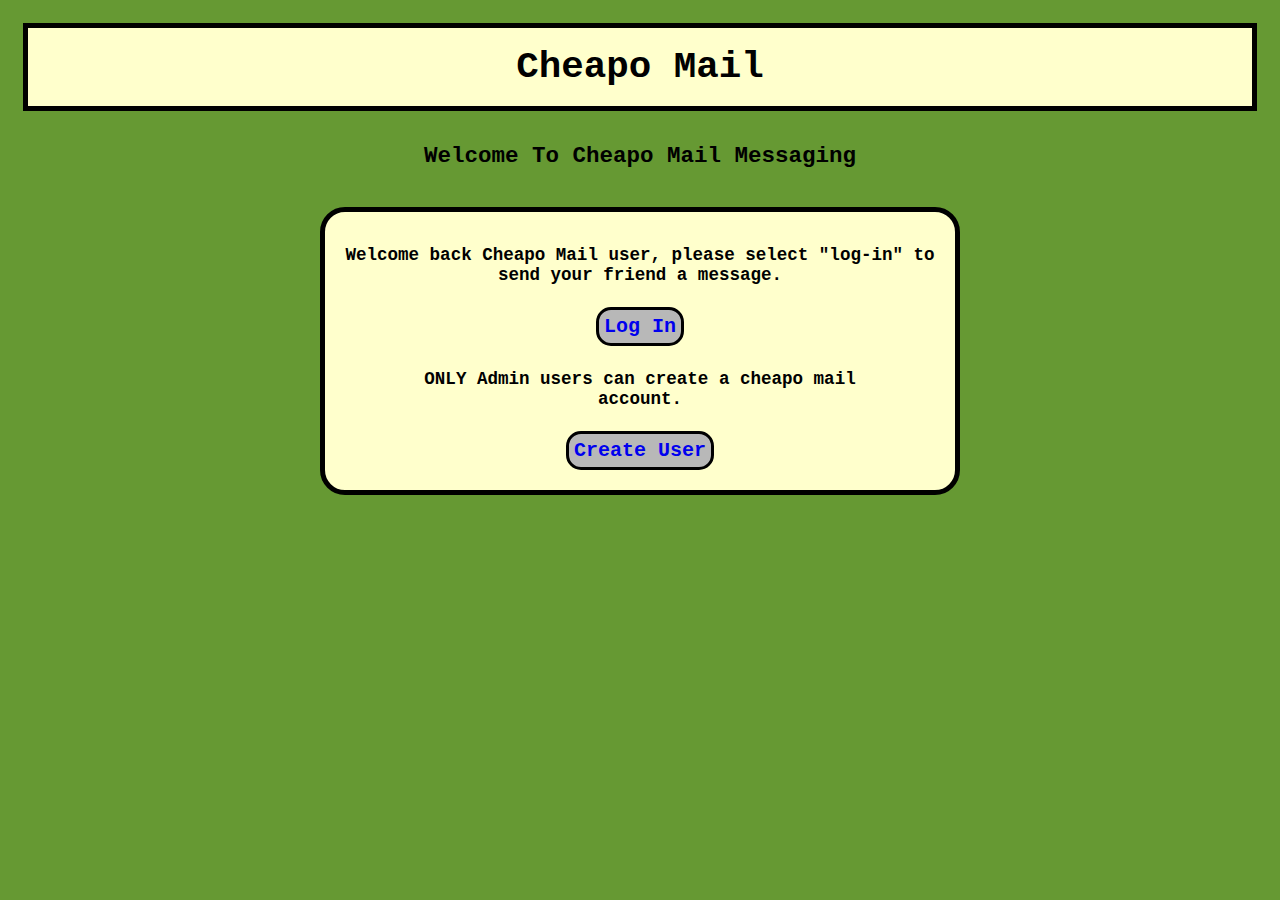
<file: index.html>
<html>
	<head>
		<title> Cheapo Mail - Index</title>
		<script src="cheapoMail.js" type="java/script"></script>
		<link rel= "stylesheet" href="cheapoMail.css" type="text/css">
	</head>
	
	<body>
	
	<div class="header">
               <h2> Cheapo Mail </h2>
    </div><br/><br />
			
		<h2>Welcome To Cheapo Mail Messaging</h2>
		<div id="lSide"></div>
		
		<div class ="isBody">
			<h3>
				Welcome back Cheapo Mail user, please select "log-in" to <br>
				send your friend a message.
			</h3>
			<div class="button_holder">
			<a href="userLogin.html" class="linker">Log In</a>
		
			</div>
			<h3>
				ONLY Admin users can create a cheapo mail <br> 
				account.<br>
			</h3>
			<div class="button_holder">
			<a href="register.html" class="linker">Create User</a>
			</div>
		</div>
		
	</body>
</html>
</file>
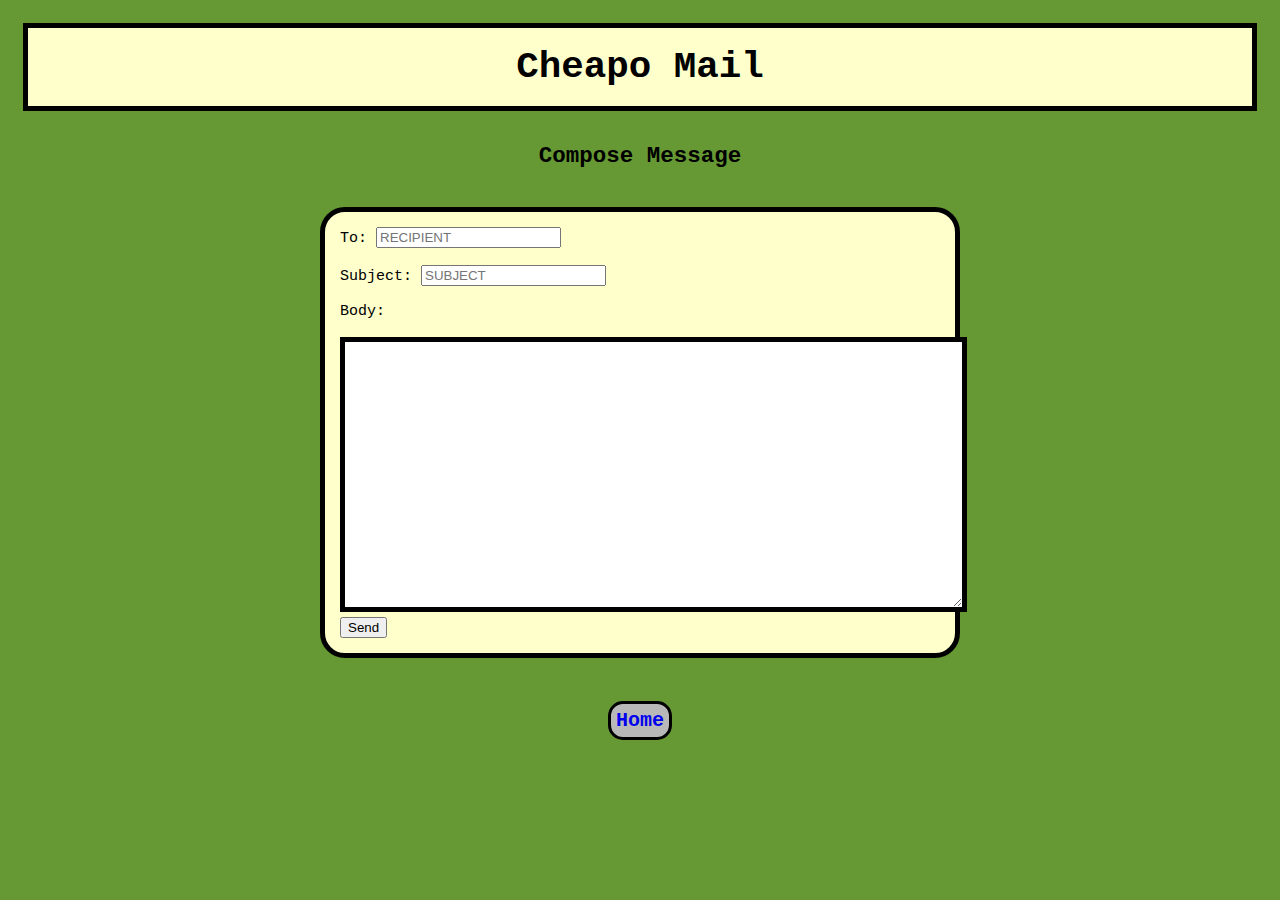
<file: message.html>
<!DOCTYPE HTML>
<html>
	<head>
		<title> Cheapo Mail Messaging Option</title>
		<link rel= "stylesheet" href="cheapoMail.css" type="text/css">
	</head>
	
	<body>
	<div class="header">
               <h2> Cheapo Mail </h2>
    </div><br/><br />

	
	
	
	
	
	<h2>Compose Message </h2>
	
		<form class="isBody" method="post" action="http://localhost/message.php">
		
			<label>To:</label>
			<input name='to' placeholder="RECIPIENT" class="test" type="text" id='recip'  /><br><br>
			
			<label>Subject:</label>
			<input name='title' placeholder="SUBJECT" class="test" type="text" id='title'  /><br><br>
			
			<label>Body:</label><br><br>
			<textarea name='message' id='isMessage'  rows="15" cols="70" class='test'></textarea> 
			
			
			<input id='user_ID' type='hidden' name='user_ID'/>
			<input id="createuser"value="Send" type="submit"/>
		
		</form>
		<h2><a href="Home.html" class="linker">Home</a>
	</body>
	
</html>
</file>
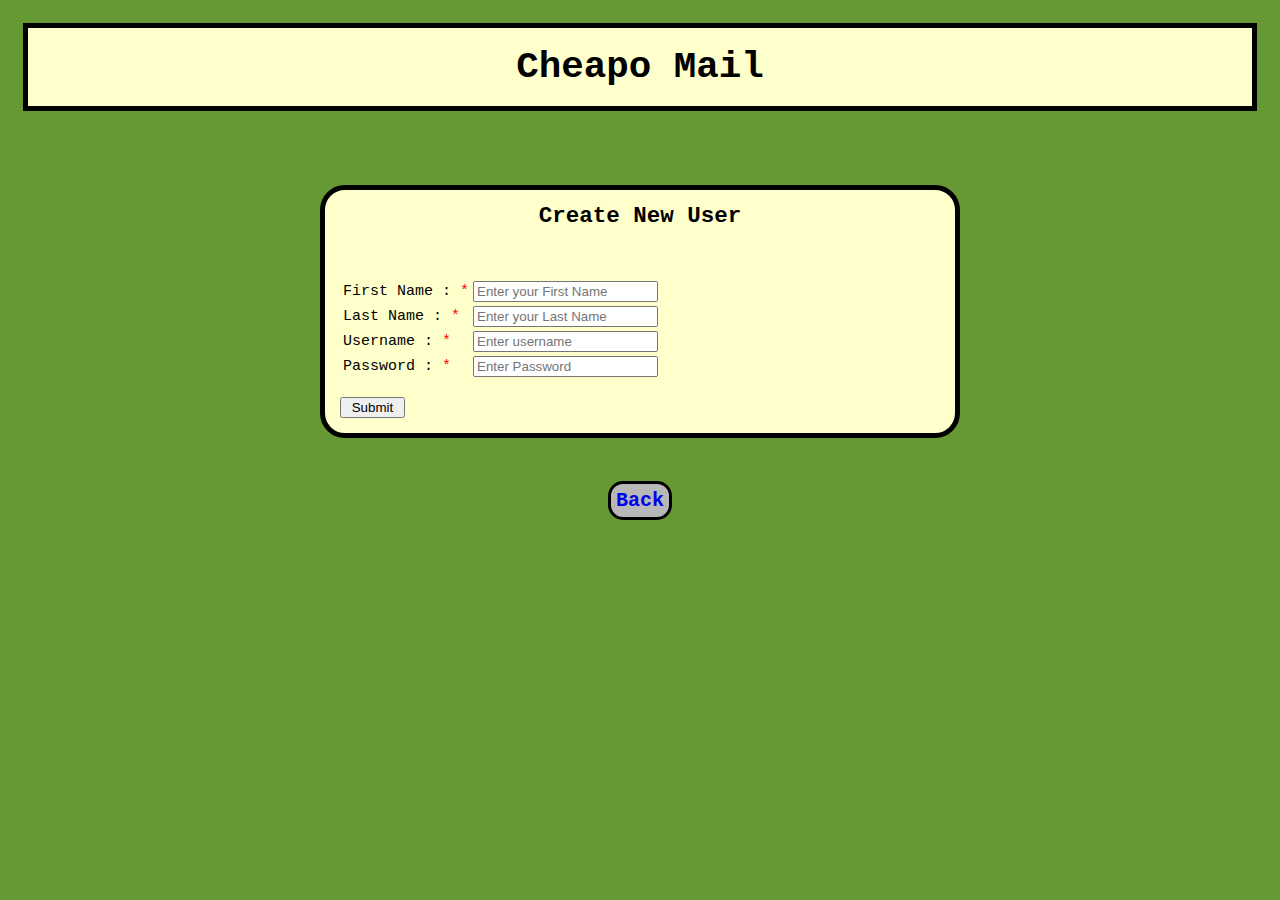
<file: register.html>
<!DOCTYPE html>
<html>

<head>

  <title>Create User</title>

    <link rel="stylesheet" href="cheapoMail.css" type="text/css" />
	

</head>

<body>
	<div class="header">
               <h2> Cheapo Mail </h2>
    </div><br/><br />
<div class="content" id="plcevalue"> 
    
<form class="isBody" action='http://localhost/register.php' method='post'>
    <h2>Create New User</h2>
	<table>
			<tr>
				<td>First Name :  <span class="star">*</span></td>
				<td><input placeholder="Enter your First Name" type="text" name = "fn"  id="fn"  /></td>
			</tr>
			<br/>
			<tr>
				<td>Last Name :  <span class="star">*</span></td>
				<td><input  placeholder="Enter your Last Name" type="text" name = "ln"  id="ln"  /></td>
			</tr>
			<br/>
			<tr>
				<td>Username :   <span class="star">*</span></td>
				<td><input  placeholder="Enter username"  type="text" name = "un"  id="un"  /></td>
			</tr>
			<br/>		
			<tr> 
				<td>Password :    <span class="star">*</span></td>
				<td><input  placeholder="Enter Password"  type="password" name= "pw" id="pw"  /></td>
			</tr>
		    
		</table>
				<br/>
			<input id= "sub" type="Submit" value=" Submit "/>
</form>

</div>

</div> <h2><a href="index.html" class="linker">Back</a>

</body>

</html>
</file>
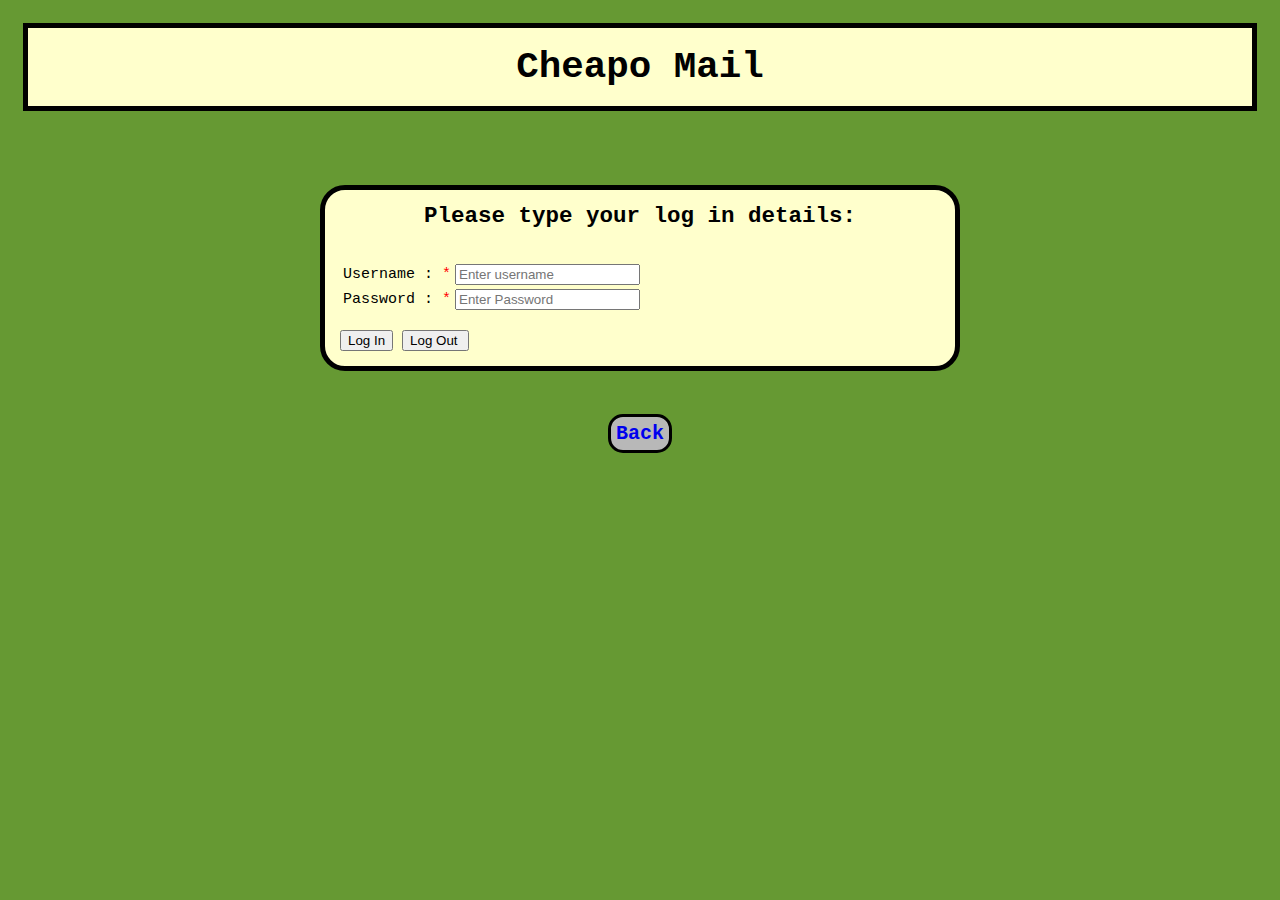
<file: userLogin.html>
<!DOCTYPE html>
<html>

<head>

  <meta charset="UTF-8">

  <title>User Login</title>

    <link rel="stylesheet" href="cheapoMail.css" type="text/css" />

</head>

<body>
	<div class="header">
               <h2> Cheapo Mail </h2>
            </div><br/><br />
			
 
<div class="isBody"> 
  <form action="http://localhost/userLogin.php" method="post">
       <h2> Please type your log in details:</h2><br />
        <table>
            <tr>
				<td>Username :   <span class="star">*</span></td>
				<td><input  placeholder="Enter username"  type="text" name = "un"  id="un"  /></td>
			</tr>
			<br/>		
			<tr> 
				<td>Password :    <span class="star">*</span></td>
				<td><input  placeholder="Enter Password"  type="password" name= "pw" id="pw"  /></td>
			</tr>
		    
		</table></br>
            <input type="submit" value="Log In" />    <input type="submit" value="Log Out " onclick="alert('Thank you for using Cheapo Mail!
     You have successfuly been loged out.')" /> 
	      
        
    </form>
	
</div> <h2><a href="index.html" class="linker">Back</a>

</body>

</html>
</file>
<file: cheapoMail.css>
h2
	{
		text-align:center;
		margin: -7px auto;
		width: auto;
		padding:5px;
    }
	
 h3
	{
		text-align:center;
	}
	
	
 body
	{
		font-family:courier;
		font-size:15px;
		 background: #669933;
		 padding:15px;
		 
	}
 a:link 
   {
    text-decoration: none;
	font-size: 20px;
   }

 a:visited 
   {
    text-decoration: none;
   }

 a:active {
    text-decoration: underline;
}
 .isBody
	{
		
		border:5px solid black ;
        padding:15px;
        border-radius: 25px;        
		width: 600px;
        margin: 40px auto;
        padding: 15px;
        font-size:15px;
		font-family:courier;
        background: #FFFFCC;
	}
	
 .star
	{
  color:red;
	}
	
 .header
	{
	  text-align:center;
	  padding: 20px;
	  font-family:courier;
	  font-size: 25px;
	  display: block;
	  width: auto;
	  color: black;
      border: 5px solid black; 
	  height: auto;
	  background:#FFFFCC ;
	}
 .button_holder
	{
		text-align:center;
	}
 .title_cell
	{
	width:50%;
	}
 .linker
	{
	font-size:15px;
	font-weight:bold;
	margin:5px 0px 5px 0px;
	display:inline-block;
	border:3px solid black;
	border-radius: 15px; 
	background:#B8B8B8 ;
	padding:5px;
	}
	
 .author
{
	width:150px;
border-right:3px solid black;}
 
 #isMessage
	{
		padding:20px;
		border: 5px solid black; 
		
	}
</file>
